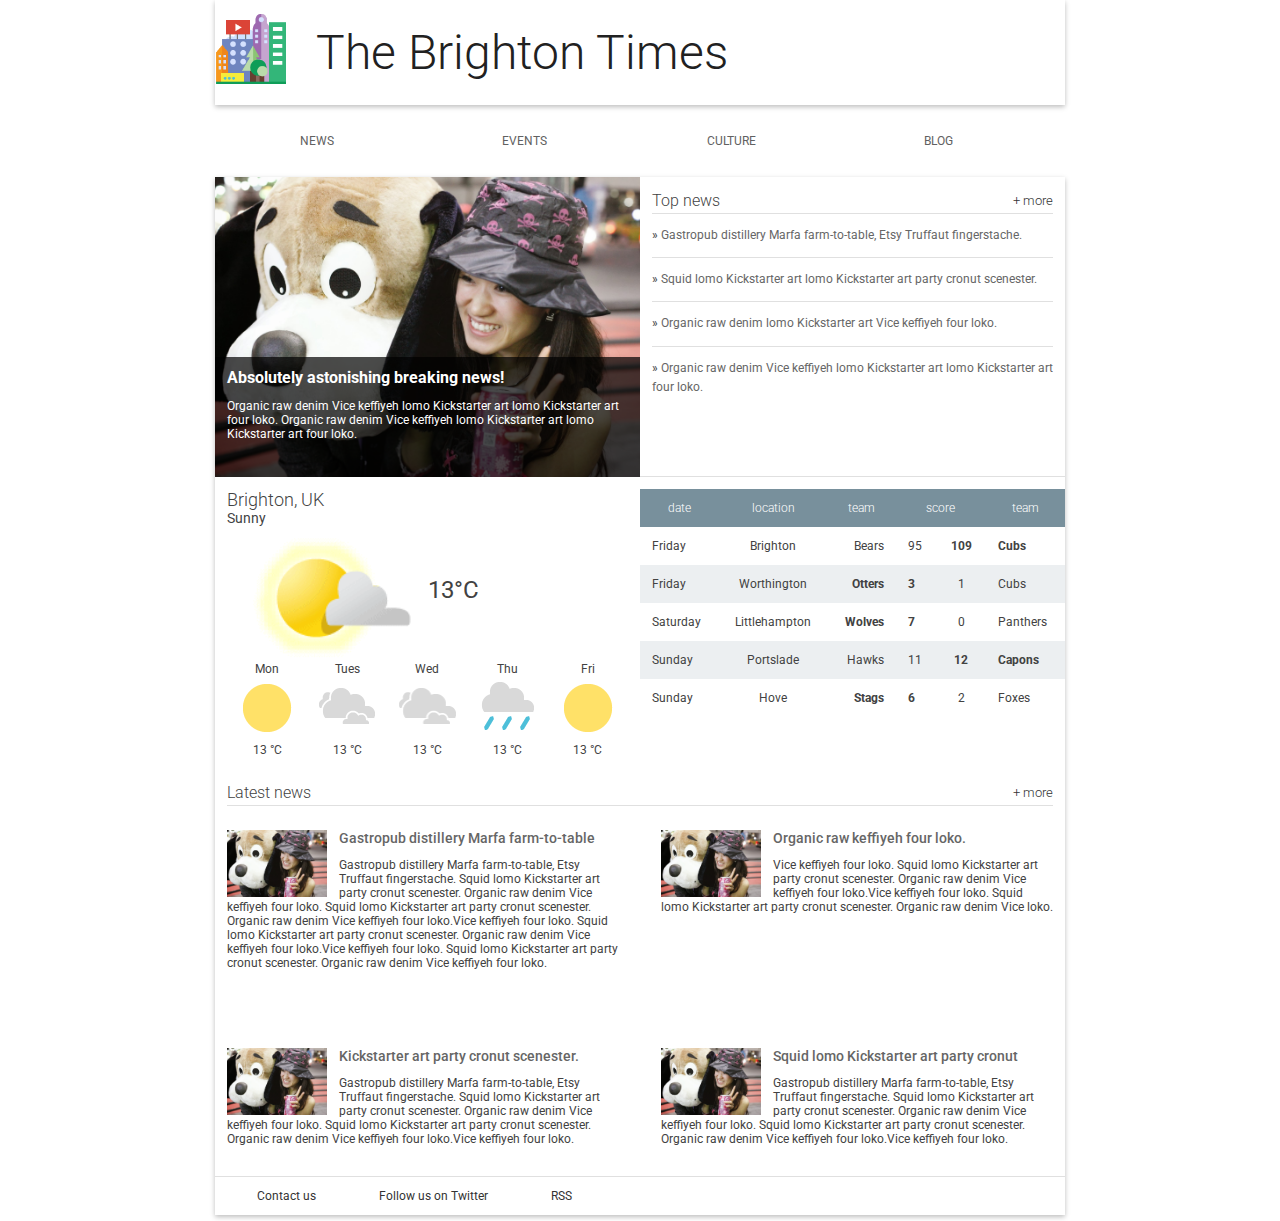
<file: RWDF/index.html>
<!doctype html>
<html lang="en">
  <head>
    <!--
      /*
       * Building the Home Town App
       * Quiz: Project Update Part 3/3
       * File: RWDF_L5_Start
       * Lesson 5: Optimizations
       */
    -->
    <meta charset="utf-8">
    <meta name="viewport" content="width=device-width,initial-scale=1">
    <meta http-equiv="X-UA-Compatible" content="IE=edge">
    <title>Brighton Times</title>
    <link href="https://fonts.googleapis.com/css?family=Roboto:300,400,500" rel="stylesheet" type="text/css">
    <link rel="stylesheet" type="text/css" href="main.css">
    <link rel="stylesheet" type="text/css" href="responsive2.css">
  </head>
  <body>

    <header class="header">
      <div class="header__inner">
        <img class="header__logo" src="images/city.png" alt="iconic view of a cityscape">
        <h1 class="header__title">
          The Brighton Times
        </h1>
        <a id="menu" class="header__menu">
          <svg xmlns="http://www.w3.org/2000/svg" viewBox="0 0 24 24">
            <path d="M2 6h20v3H2zm0 5h20v3H2zm0 5h20v3H2z"/>
          </svg>
        </a>
      </div>
    </header>

    <nav id="drawer" class="nav">
      <ul class="nav__list">
        <li class="nav__item"><a href="#">News</a></li>
        <li class="nav__item"><a href="#">Events</a></li>
        <li class="nav__item"><a href="#">Culture</a></li>
        <li class="nav__item"><a href="#">Blog</a></li>
      </ul>
    </nav>

    <main>
      <section class="content">
        <section class="hero">
          <article class="description">
            <h2>Absolutely astonishing breaking news!</h2>
            <p>Organic raw denim Vice keffiyeh lomo Kickstarter art lomo Kickstarter art four loko. Organic raw denim Vice keffiyeh lomo Kickstarter art lomo Kickstarter art four loko.</p>
          </article>
        </section>

        <section class="news top-news">
          <h2 class="news__title">Top news <a href="#" class="news__more">+ more</a></h2>
          <ul>
            <li class="top-news__item">
              <a href="#">Gastropub distillery Marfa farm-to-table, Etsy Truffaut fingerstache.</a>
            </li>
            <li class="top-news__item">
              <a href="#">Squid lomo Kickstarter art lomo Kickstarter art party cronut scenester.</a>
            </li>
            <li class="top-news__item">
              <a href="#">Organic raw denim lomo Kickstarter art Vice keffiyeh four loko.</a>
            </li>
            <li class="top-news__item">
              <a href="#">Organic raw denim Vice keffiyeh lomo Kickstarter art lomo Kickstarter art four loko.</a>
            </li>
          </ul>
        </section>

        <section class="scores">
          <table class="scores__table">
            <thead>
              <tr>
                <th>date</th>
                <th class="scores__location">location</th>
                <th>team</th>
                <th colspan="2">score</th>
                <th>team</th>
              </tr>
            </thead>
            <tbody>
              <tr>
                <td>Friday</td>
                <td class="scores__location">Brighton</td>
                <td>Bears</td>
                <td>95</td>
                <td class="winner">109</td>
                <td class="winner">Cubs</td>
              </tr>
              <tr>
                <td>Friday</td>
                <td class="scores__location">Worthington</td>
                <td class="winner">Otters</td>
                <td class="winner">3</td>
                <td>1</td>
                <td>Cubs</td>
              </tr>
              <tr>
                <td>Saturday</td>
                <td class="scores__location">Littlehampton</td>
                <td class="winner">Wolves</td>
                <td class="winner">7</td>
                <td>0</td>
                <td>Panthers</td>
              </tr>
              <tr>
                <td>Sunday</td>
                <td class="scores__location">Portslade</td>
                <td>Hawks</td>
                <td>11</td>
                <td class="winner">12</td>
                <td class="winner">Capons</td>
              </tr>
              <tr>
                <td>Sunday</td>
                <td class="scores__location">Hove</td>
                <td class="winner">Stags</td>
                <td class="winner">6</td>
                <td>2</td>
                <td>Foxes</td>
              </tr>

            </tbody>
          </table>
        </section>

        <section class="weather">
          <span class="weather__location">Brighton, UK</span>
          <span class="weather__desc">Sunny</span>
          <span class="weather__today">
          <img class="weather__today__image" src="images/weather.png" alt="icon of a partially cloudy day"><span class="weather__today__temp">13</span><span class="weather__today__deg">&deg;C</span>
          </span>
          <ul class="weather__next">
            <li class="weather__next__item">
              <span>Mon</span>
              <img class="weather__next__image" src="images/sunny.png" alt="icon of a sunny day">
              <span>13 &deg;C</span>
            </li><li class="weather__next__item">
              <span>Tues</span>
              <img class="weather__next__image" src="images/cloudy.png" alt="icon of a cloudy day">
              <span>13 &deg;C</span>
            </li><li class="weather__next__item">
              <span>Wed</span>
              <img class="weather__next__image" src="images/cloudy.png" alt="icon of a cloudy day">
              <span>13 &deg;C</span>
            </li><li class="weather__next__item">
              <span>Thu</span>
              <img class="weather__next__image" src="images/rain.png" alt="icon of a rainy day">
              <span>13 &deg;C</span>
            </li><li class="weather__next__item">
              <span>Fri</span>
              <img class="weather__next__image" src="images/sunny.png" alt="icon of a sunny day">
              <span>13 &deg;C</span>
            </li>
          </ul>
        </section>

        <section class="news recent-news">
          <h2 class="news__title">Latest news <a href="#" class="news__more">+ more</a></h2>
          <ul class="post-summary">
            <li class="snippet">
              <img class="snippet__thumbnail" src="images/dog.jpg" alt="picture of a girl with a large, stuffed dog toy">
              <h3 class="snippet__title"><a href="#">Gastropub distillery Marfa farm-to-table</a></h3>
              <p>Gastropub distillery Marfa farm-to-table, Etsy Truffaut fingerstache.
              Squid lomo Kickstarter art party cronut scenester. Organic raw denim Vice keffiyeh four loko. Squid lomo Kickstarter art party cronut scenester. Organic raw denim Vice keffiyeh four loko.Vice keffiyeh four loko. Squid lomo Kickstarter art party cronut scenester. Organic raw denim Vice keffiyeh four loko.Vice keffiyeh four loko. Squid lomo Kickstarter art party cronut scenester. Organic raw denim Vice keffiyeh four loko.
              </p>
            </li>
            <li class="snippet">
              <img class="snippet__thumbnail" src="images/dog.jpg" alt="picture of a girl with a large, stuffed dog toy">
              <h3 class="snippet__title"><a href="#">Organic raw keffiyeh four loko.</a></h3>
              <p>Vice keffiyeh four loko. Squid lomo Kickstarter art party cronut scenester. Organic raw denim Vice keffiyeh four loko.Vice keffiyeh four loko. Squid lomo Kickstarter art party cronut scenester. Organic raw denim Vice loko.
              </p>
            </li>
            <li class="snippet">
              <img class="snippet__thumbnail" src="images/dog.jpg" alt="picture of a girl with a large, stuffed dog toy">
              <h3 class="snippet__title"><a href="#">Kickstarter art party cronut scenester.</a></h3>
              <p>Gastropub distillery Marfa farm-to-table, Etsy Truffaut fingerstache.
              Squid lomo Kickstarter art party cronut scenester. Organic raw denim Vice keffiyeh four loko. Squid lomo Kickstarter art party cronut scenester. Organic raw denim Vice keffiyeh four loko.Vice keffiyeh four loko.
              </p>
            </li>
            <li class="snippet">
              <img class="snippet__thumbnail" src="images/dog.jpg" alt="picture of a girl with a large, stuffed dog toy">
              <h3 class="snippet__title"><a href="#">Squid lomo Kickstarter art party cronut </a></h3>
              <p>Gastropub distillery Marfa farm-to-table, Etsy Truffaut fingerstache.
              Squid lomo Kickstarter art party cronut scenester. Organic raw denim Vice keffiyeh four loko. Squid lomo Kickstarter art party cronut scenester. Organic raw denim Vice keffiyeh four loko.Vice keffiyeh four loko.
              </p>
            </li>
          </ul>
        </section>
      </section>
      <footer>
        <ul>
          <li><a href="#">Contact us</a></li>
          <li><a href="#">Follow us on Twitter</a></li>
          <li><a href="#">RSS</a></li>
        </ul>
      </footer>
    </main>
    <script>
      /*
       * Open the drawer when the menu ison is clicked.
       */
      var menu = document.querySelector('#menu');
      var main = document.querySelector('main');
      var drawer = document.querySelector('.nav');

      menu.addEventListener('click', function(e) {
        drawer.classList.toggle('open');
        e.stopPropagation();
      });
      main.addEventListener('click', function() {
        drawer.classList.remove('open');
      });

    </script>
  </body>
</html>
</file>
<file: RWDF/main.css>
body, html {
  margin: 0;
  padding: 0;
  width: 100%;
  height: 100%;
}

body {
  font-family: Roboto;
  font-size: 12px;
  color: #424242;
}

h1, h2, h3, h4, h5 {
  margin: 0; 
}

header, nav, footer, section, article, div {
  box-sizing: border-box;
}

ul {
  list-style: none;
  padding: 0;
  margin: 0;
}


/*
 *
 * Common
 * 
 */

.news__more {
  float: right;
  font-size: .8em;
  color: #333;
  text-decoration: none;
}


/*
 *
 * Header
 *
 */

.header {
  box-shadow: 0 2px 5px rgba(0, 0, 0, 0.26);
  min-height: 56px;
  transition: min-height 0.3s;
}

.header__inner {
  width: 100%;
  margin-left: auto;
  margin-right: auto;
}

.header__logo {
  height: 72px;
  margin-right: 1em;
  vertical-align: top;
  margin-top: 12px;
}

.header__title {
  font-weight: 300;
  font-size: 4em;
  margin: 0.5em 0.25em;
  display: inline-block;
  color: #212121;
}


/*
 *
 * Top Level Navigation
 *
 */

.nav {
  width: 100%;
  margin-left: auto;
  margin-right: auto;
}

.nav__list {
  width: 100%;
  padding: 0;
  margin: 0;
}

.nav__item {
  box-sizing: border-box;
  display: inline-block;
  width: 24%;
  text-align: center;
  line-height: 24px;
  padding: 24px;
  text-transform: uppercase;
}

.nav a {
  text-decoration: none;
  color: #616161;
  padding: 1.5em;
}

.nav a:hover {
  text-decoration: underline;
  color: #212121;
}


/*
 *
 * Main
 *
 */

main {
  box-shadow: 0 2px 5px rgba(0, 0, 0, 0.26);
  width: 100%;
  margin-left: auto;
  margin-right: auto;
}

/*
 *
 * Content
 *
 */


/*
 *
 * Hero
 *
 */

.hero {
  width: 100%;
  position: relative;
  background-image: url("./images/dog.jpg");
  background-size: cover;
  height: 300px;
}

.hero article {
  box-sizing: border-box;
  background-color: #000;
  background-color: rgba(0, 0, 0, 0.7);
  position: absolute;
  bottom: 0;
  height: 40%;
  width: 100%;
  color: #fff;
  padding: 1em;
}


/*
 *
 * Top News
 *
 */

.top-news {
  max-height: 300px;
  border-bottom: 1px solid #E0E0E0;
  padding: 1em;
  width: 100%;
}

.news__title {
  font-weight: 300;
  border-bottom: 1px solid #E0E0E0;
  line-height: 24px;
  font-size: 16px;
}

.top-news__item {
  border-bottom: 1px solid #E0E0E0;
  padding: 1em 0;
  line-height: 19.2px;
}

.top-news__item:before {
  content: "» ";
}

.top-news__item:last-child {
  border-bottom: none;
}

.top-news__item a {
  text-decoration: none;
  color: #666;
  padding: 1.5em inherit;
}

.top-news__item a:hover,
.top-news__item a:active {
  text-decoration: underline;
}


/*
 *
 * Sport Scores
 *
 */

.scores {
  padding-top: 1em;
  flex-grow: 1;
}

.scores__table {
  width: 100%;
  border-collapse: collapse;
}

.scores__table th,
.scores__table td {
  padding: 1em; 
}

.scores__table th {
  color: #fff;
  font-weight: 300;
  background-color: #78909C;
}

.scores__table tr:nth-child(odd) td {
  background-color: #fff;
}

.scores__table tr:nth-child(even) td {
  background-color: #eceff1;
}

.scores__table td.winner {
  font-weight: bold;
}

.scores__table td:nth-child(3) {
  text-align: right;
}

.scores__table td:nth-child(2),
.scores__table td:nth-child(5) {
  text-align: center;
}

/*
 *
 * Weather
 *
 */

.weather {
  flex-grow: 1;
  padding: 1em;
}

.weather__location {
  display: block;
  font-weight: 300;
  font-size: 1.5em;
}

.weather__desc {
  display: block;
  font-size: 1.2em;
}

.weather__today {
  width: 60%;
  vertical-align: middle;
}

.weather__today__image {
  vertical-align: middle
}

.weather__today__temp {
  font-size: 3em;
}

.weather__today__deg {
  font-size: 2em;
  display: inline;
}

.weather__next__item {
  display: inline-block;
  width: 20%;
  text-align: center;
}

.weather__next__item span {
  display: block;
}

.weather__next__image {
  width: 100%;
}


/*
 *
 * Recent News
 *
 */

.recent-news {
  flex-grow: 1;
  clear: both;
  padding: 1em;
}

.snippet {
  clear: both;
  margin: 24px 0;
}

.snippet__thumbnail {
  width: 100px;
  float: left;
  margin-right: 1em;
}

.snippet__title {
  font-weight: 500;
}

.snippet__title a {
  text-decoration: none;
  color: #666;
  padding: 1.5em inherit;
}

.snippet__title a:hover,
.snippet__title a:active {
  text-decoration: underline;
}


/*
 *
 * Footer
 *
 */

footer {
  border-top: 1px solid #E0E0E0;
  padding: 1em;
  width: 100%;
}

footer li {
  display: inline-block;
  margin: 0 1em;
}

footer a {
  text-decoration: none;
  color: #333;
  padding: 1.5em;
}
</file>
<file: RWDF/responsive2.css>
/*
 * Quiz: Project Update Part 2/3
 * File: RWDF_L4_start
 * Lesson 4: Common Responsive Patterns
 */

 /*
  * Objectives:
  * 1. Pick a set of breakpoints and use one of the patterns that you
  *    learned to style the page so that it works across different devices.
  * 2. Test on multiple phones, tablets and browser window sizes
  *    and adjust your breakpoints until you're happy.
  */

.content {
  display: flex;
  flex-wrap: wrap;
}
.header__menu {
	display: none;
}

@media screen and (max-width: 554px) {
 	.header__logo {
 		height: 48px;
 		margin-bottom: 1em;
	}
 	.header__title {
	  font-size: 2em;
  	vertical-align: bottom;
	}
	.nav {
		z-index: 20;
		width: 300px;
		background-color: #fff;
		position: absolute;
		/* moves nav off the screen */
		-webkit-transform: translate(-300px, 0);
		transform: translate(-300px, 0);
		/* animates in nicely */
		transition: transform 0.3s ease;
	}
	.nav.open {
	  -webkit-transform: translate(0, 0);
	 	transform: translate(0, 0);
	}
  .nav__item {
    display: list-item;
    border-bottom: 1px solid #E0E0E0;
    width: 100%;
    text-align: left;
  }
	.header__menu {
  	display: inline-block;
  	position: absolute;
  	right: 0;
  	padding: 1em;
	}
	.header__menu img {
		width: 42px;
		height: 42px;
	}
	.scores, .weather, .top-news {
		width: 100%;
	}
}

@media screen and (min-width: 450px) {
	.weather {
		margin: 0 auto;
	}
	.weather__today__temp,
	.weather__today_deg {
		font-size: 2em;
	}
	.weather__next__image {
		width: 80%;
		height: 80%;
	}
}
@media screen and (min-width: 555px) {
 	.hero {
 		width: 60%;
 		order: -1;
 	}
 	.description h2 {
		font-size: 1.3em;
	}
 	.weather {
 		width: 40%;
 		order: 0;
 	}
 	.weather__today__image {
 		width: 50%;
 	}
	.weather__today__temp,
	.weather__today__deg {
  	font-size: 1.6em;
	}
 	.top-news {
 		width: 100%;
 		order: 1;
 	}
 	.scores {
 		width: 100%;
 		order: 2;
 	}
 	.recent-news {
 		order: 3;
 	}
}

@media screen and (min-width: 700px) {
 	.hero {
 		width: 50%;
 		order: -1;
 	}
 	.weather {
 		width: 50%;
 		order: 0;
 	}
 	.weather__today__temp,
	.weather__today__deg {
  	font-size: 2em;
	}
 	.top-news {
 		width: 50%;
 		order: 2;
 	}
 	.scores {
 		width: 50%;
 		order: 3;
 	}
 	.post-summary {
 		display: grid;
 		grid-template-columns: repeat(2, 1fr);
 		grid-gap: 5%;
 	}
}

@media screen and (min-width: 850px) {
 	.header, .nav, main {
		width: 850px;
		margin: 0 auto;
	}
 	.weather {
 		width: 50%;
 		order: 2;
 	}
 	.top-news {
 		width: 50%;
 		order: 0;
 	}
 	.scores {
 		width: 50%;
 		order: 3;
 	}
}
</file>
